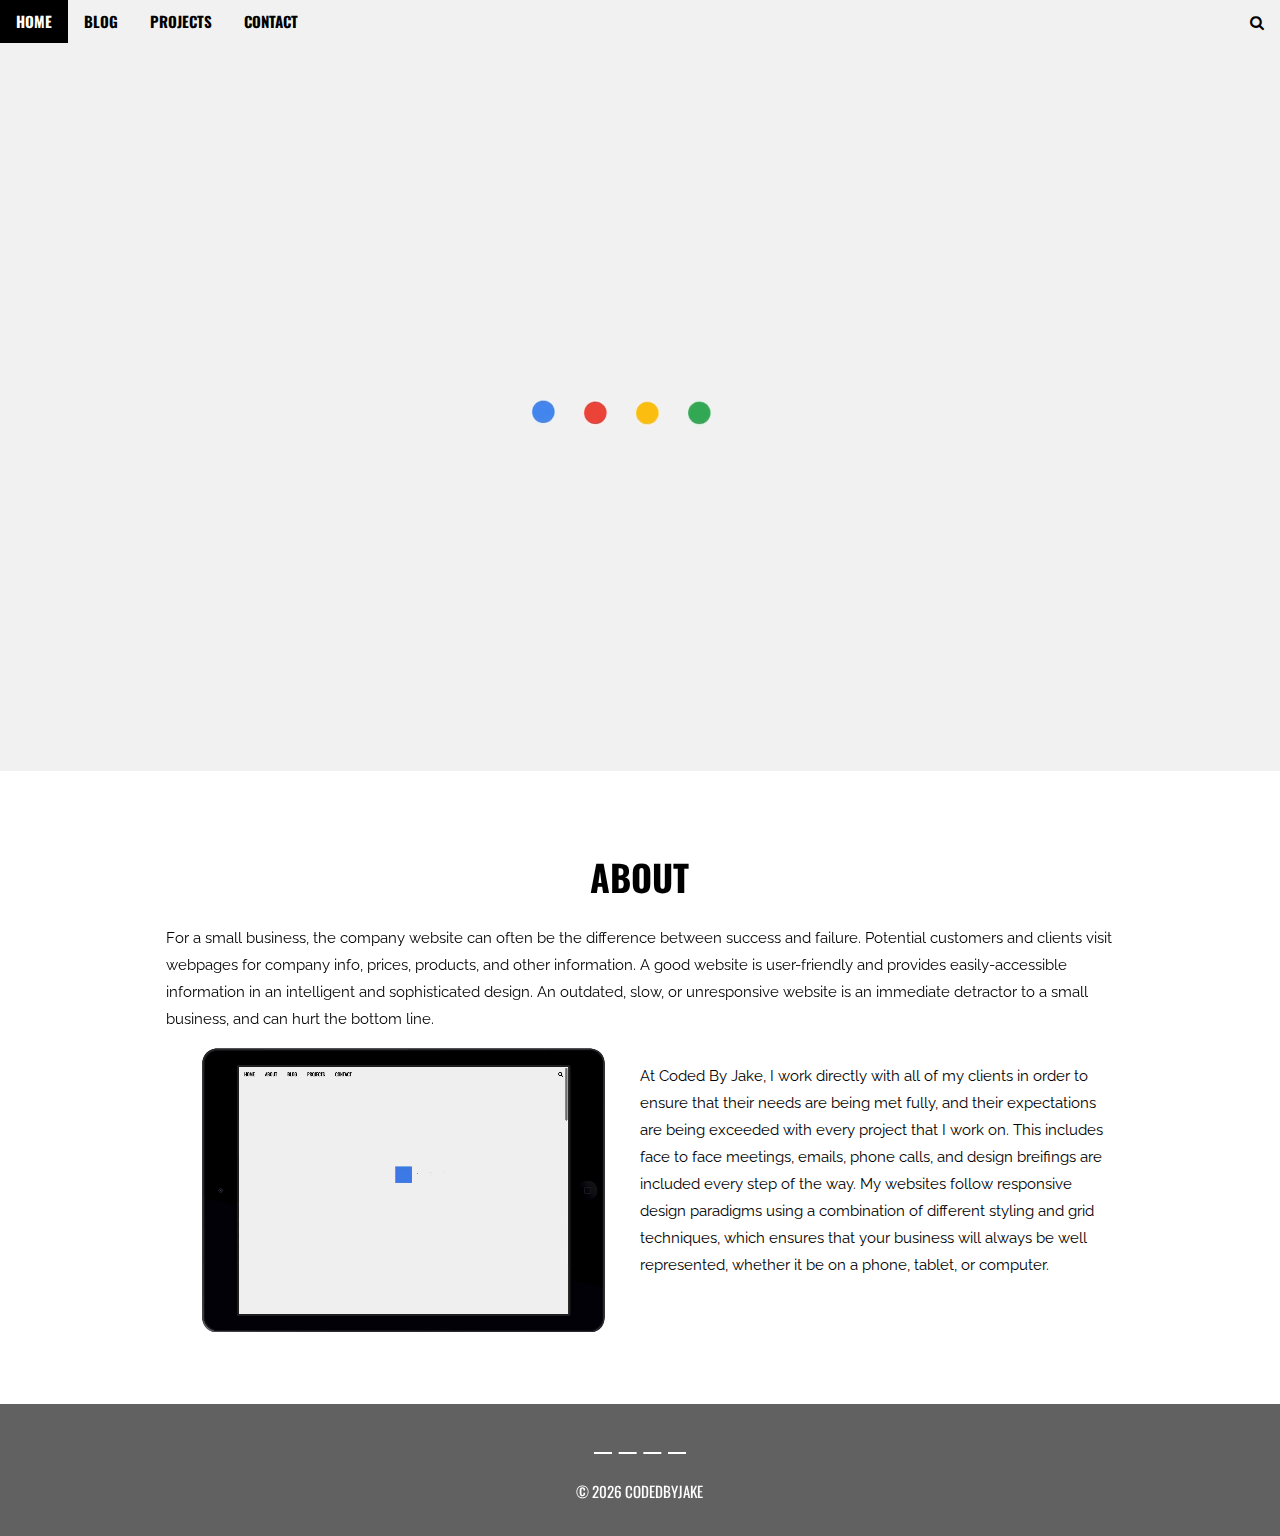
<file: index.html>
<!DOCTYPE html>
<html>
<head>
<title>Coded By Jake: Custom-Built Websites for your Small Business</title>
<meta name="description" content="Welcome to the CodedByJake page. Need a website? We can help with that. Check out our blog, latest projects, and get in touch with us.">
<link rel="icon" type="image/png" href="Photos/terminal.png" sizes="32x32" />
<link rel="canonical" href="https://codedbyjake.com" />
<meta name="viewport" content="width=device-width, initial-scale=1">
<link rel="stylesheet" href="https://www.w3schools.com/w3css/4/w3.css">
<link rel="stylesheet" href="https://cdnjs.cloudflare.com/ajax/libs/font-awesome/4.7.0/css/font-awesome.min.css">
<link rel="stylesheet" href="https://use.fontawesome.com/releases/v5.1.0/css/all.css" integrity="sha384-lKuwvrZot6UHsBSfcMvOkWwlCMgc0TaWr+30HWe3a4ltaBwTZhyTEggF5tJv8tbt" crossorigin="anonymous">
<link href="https://fonts.googleapis.com/css?family=Oswald|Raleway" rel="stylesheet">
<link rel="stylesheet" href="style.css">
<link rel="stylesheet" href="colors.css">
<script
  	src="https://code.jquery.com/jquery-3.3.1.min.js"
  	integrity="sha256-FgpCb/KJQlLNfOu91ta32o/NMZxltwRo8QtmkMRdAu8="
  	crossorigin="anonymous">
</script>

<style>
    








</style>

</head>
<body>

<div class="grid-container">
  	<div class="header w3-light-grey">
  		<div id="myNavbar" class="w3-bar">
    		<a class="w3-bar-item w3-button w3-hover-black w3-hide-medium w3-hide-large w3-right" href="javascript:void(0);" onclick="toggleFunction()" title="Toggle Navigation Menu">
      			<i class="fa fa-bars"></i>
    		</a>
    		<a href="index.html" class="w3-bar-item w3-button w3-hover-black">HOME</a>
    		<!--<a href="index.html#about" class="w3-bar-item w3-button w3-hide-small w3-hover-black"> ABOUT</a> -->
    		<a href="blog.html" class="w3-bar-item w3-button w3-hide-small w3-hover-black"> BLOG</a>
    		<a href="projects.html" class="w3-bar-item w3-button w3-hide-small w3-hover-black"> PROJECTS</a>
    		<a href="contact.html" class="w3-bar-item w3-button w3-hide-small w3-hover-black"> CONTACT</a>
    		<div class="search-button w3-right w3-bar-item w3-button w3-hover-black">
                <a href="#" class="search-toggle" data-selector="#header-2"><i class = "fa fa-search"></i></a>
            </div>
    		<!--<button class="w3-bar-item w3-button w3-hide-small w3-right w3-hover-black" onclick ="toggleSearchFunction()" id = "search_button">
      			<i class="fa fa-search"></i>
      		</button> -->
      		<form class = "w3-right w3-bar-item w3-hide-small" id = "search_bar" style = "display: none; padding-top: 0px; padding-bottom: 0px; padding-right: 0px;">
                <input type="text" name="search" placeholder="Search">
            </form>
            <form action="" class="search-box">
                <input type="text" class="text search-input w3-hide" placeholder="Type here to search..." />
            </form>
  		</div>

  	<!-- Navbar on small screens -->
  		<div id="navDemo" class="w3-bar-block w3-white w3-hide w3-hide-large w3-hide-medium">
    		<!--<a href="index.html#about" class="w3-bar-item w3-button" onclick="toggleFunction()"> ABOUT</a> -->
    		<a href="blog" class="w3-bar-item w3-button" onclick="toggleFunction()"> BLOG</a>
    		<a href="projects" class="w3-bar-item w3-button" onclick="toggleFunction()"> PROJECTS</a>
    		<a href="contact" class="w3-bar-item w3-button" onclick="toggleFunction()"> CONTACT</a>
    		<a href="#" class="w3-bar-item w3-button"> SEARCH</a>
  		</div>
  	</div>
    
    <!-- Main Content Area -->
  	<div class="main w3-white">
        <div class="w3-light-grey w3-center">
            <video class = "w3-hide-small" id="searchvideo" width="100%" autoplay playsinline muted>
                <source src="Photos/video2.mp4" type="video/mp4">
            </video>
    	    <video class = "w3-hide-large w3-hide-medium" id="searchvideo" width="100%" controls playsinline>
    		  <source src="Photos/video2.mp4" type="video/mp4">
    	    </video>
        </div>
        
		<div class="w3-content w3-container w3-padding-64 w3-center w3-white" id="about">
			<h1> ABOUT </h1>
			<p>	
				For a small business, the company website can often be the difference between success and failure.  Potential customers and clients
				visit webpages for company info, prices, products, and other information.  A good website is user-friendly and provides easily-accessible
				information in an intelligent and sophisticated design.  An outdated, slow, or unresponsive website is an immediate detractor to a small
				business, and can hurt the bottom line.
			</p>
			<a class="w3-half">
                <video class = "w3-hide-small w3-hide-medium" id="ipadvideo" width="85%" autoplay playsinline muted>
                    <source src="Photos/ipad.mp4" type="video/mp4">
                </video></a>
			<p class="w3-half">
				At Coded By Jake, I work directly with all of my clients in order to ensure that their needs are being met fully, and their expectations
				are being exceeded with every project that I work on.  This includes face to face meetings, emails, phone calls, and
				design breifings are included every step of the way.  My websites follow responsive design paradigms using a combination
				of different styling and grid techniques, which ensures that your business will always be well represented, whether it be on
				a phone, tablet, or computer.
			</p>
    	</div>
    	
    	<!--<div class="w3-row w3-center w3-dark-grey w3-padding-16">
  			<div class="w3-quarter w3-section">
    			<span class="w3-xlarge">1</span><br>
    			Unified Design
  			</div>
  			<div class="w3-quarter w3-section">
    			<span class="w3-xlarge">&infin;</span><br>
    			Content Updates
  			</div>
  			<div class="w3-quarter w3-section">
    			<span class="w3-xlarge">7</span><br>
    			Day Turnaround
  			</div>
  			<div class="w3-quarter w3-section">
    			<span class="w3-xlarge">24/7</span><br>
    			Support
  			</div>
		</div>
		
		<div class="w3-content w3-container w3-padding-64 w3-center" id="blog">
			<h3> FEATURED BLOG ARTICLES</h3>
			<div class="w3-padding-64 w3-center">
			<div class="w3-col m4">
			  <a href="https://jakebenedick.blogspot.com/2018/11/is-my-website-crap.html"target="_blank"><img src="Photos/crap_design.jpg" style="width:100%; height: 250px;" onclick="onClick(this)" class="w3-hover-opacity" alt="IS MY WEBSITE 'CRAP'?"></a>
			</div>

			<div class="w3-col m4">
			  <a href="https://jakebenedick.blogspot.com/2018/11/cloud-computing-and-iot.html"target="_blank"><img src="Photos/cloud_computing.png" style="width:100%; height: 250px;" onclick="onClick(this)" class="w3-hover-opacity" alt="CLOUD COMPUTING AND IOT"></a>
			</div>

			<div class="w3-col m4">
			  <a href="https://jakebenedick.blogspot.com/2018/11/human-computer-interaction-in-real-world.html"target="_blank"><img src="Photos/hci.png" style="width:100%; height: 250px;" onclick="onClick(this)" class="w3-hover-opacity" alt="HUMAN COMPUTER INTERACTION"></a>
			</div>
		  </div>
		</div>
        
        <div class="w3-content w3-container w3-padding-64 w3-center" id="projects">
			<h3> FEATURED PROJECTS</h3>
			<div class="w3-padding-64 w3-center">
			<div class="w3-col m4">
			  <a href="https://jakebenedick.blogspot.com/2018/11/is-my-website-crap.html"target="_blank"><img src="Photos/crap_design.jpg" style="width:100%; height: 250px;" onclick="onClick(this)" class="w3-hover-opacity" alt="IS MY WEBSITE 'CRAP'?"></a>
			</div>

			<div class="w3-col m4">
			  <a href="https://jakebenedick.blogspot.com/2018/11/cloud-computing-and-iot.html"target="_blank"><img src="Photos/cloud_computing.png" style="width:100%; height: 250px;" onclick="onClick(this)" class="w3-hover-opacity" alt="CLOUD COMPUTING AND IOT"></a>
			</div>

			<div class="w3-col m4">
			  <a href="https://jakebenedick.blogspot.com/2018/11/human-computer-interaction-in-real-world.html"target="_blank"><img src="Photos/hci.png" style="width:100%; height: 250px;" onclick="onClick(this)" class="w3-hover-opacity" alt="HUMAN COMPUTER INTERACTION"></a>
			</div>
		  </div>
		</div>
    	
    	<div class="w3-row w3-center w3-dark-grey w3-padding-16">
  			<div class="w3-quarter w3-section">
    			<span class="w3-xlarge"><i class="fab fa-html5"></i></span><br>
    			Framework
  			</div>
  			<div class="w3-quarter w3-section">
    			<span class="w3-xlarge"><i class="fab fa-css3"></i></span><br>
    			Design
  			</div>
  			<div class="w3-quarter w3-section">
    			<span class="w3-xlarge"><i class="fab fa-node-js"></i></span><br>
    			Services
  			</div>
  			<div class="w3-quarter w3-section">
    			<span class="w3-xlarge"><i class="fab fa-php"></i></span><br>
				Backend
	  		</div>
		</div>
		
		<div class="w3-content w3-container w3-padding-64 w3-center" id="contact">
			<h3> CONTACT ME</h3>
			<div class="w3-light-grey w3-padding" style="height: 525px;">
				<form action="/action_page.php" target="_blank" id="usrform">
					<div class="w3-section">
					  
					  	<input class="w3-input w3-border" type="text" name="Name" required placeholder="Name">
					</div>
					<div class="w3-section">
					  
					  	<input class="w3-input w3-border" type="text" name="Email" required placeholder="Email">
					</div>
					<div class="w3-section">
					  
						<textarea name="comment" form="usrform" required placeholder="Leave me a message..." style="width: 100%; height: 300px;" class="w3-input w3-border"></textarea>
					</div>
				<button type="submit" class="w3-button w3-block w3-black w3-margin-bottom w3-third w3-right">Send Message</button>
			  </form>
			</div>-->
    	</div>
    	
  	<div class="footer w3-dark-grey"> 
  		<div class="w3-row w3-center w3-dark-grey w3-padding-16">
  			<span class="w3-xlarge">
  				<a href="https://twitter.com/jakebenedick" target="_blank"><i class="fab fa-twitter"></i></a>
				<a href="https://www.instagram.com/jakeb______/" target="_blank"><i class="fab fa-instagram"></i></a>
				<a href="https://www.linkedin.com/in/jakebenedick/" target="_blank"><i class="fab fa-linkedin"></i></a>
                <a href="https://www.github.com/jakebenedick" target="_blank"><i class="fab fa-github"></i></a> 
  			</span><br>
  			<p style="font-family: 'Oswald'; font-size: 15px;">&copy; <span id="date"></span> CODEDBYJAKE</p>
  		</div>
  	</div>
</div>
</div>
</body>

<script>

// Used to toggle the search bar when pressing the search icon
function toggleSearchFunction() {
    var x = document.getElementById("search_bar");
    
    if (x.style.display === "none") {
        x.style.display = "block";
    } else {
        x.style.display = "none";
    }
}


	setTimeout(function(){
    		document.getElementById('searchvideo').play();
 	},1000);


	var d = new Date();
	document.getElementById("date").innerHTML = d.getFullYear();


// Used to toggle the menu on small screens when clicking on the menu button
function toggleFunction() {
    var x = document.getElementById("navDemo");
    if (x.className.indexOf("w3-show") == -1) {
        x.className += " w3-show";
    } else {
        x.className = x.className.replace(" w3-show", "");
    }
}



	$('a[href^="#"]').on('click', function(event) {
    var target = $(this.getAttribute('href'));
    if( target.length ) {
        event.preventDefault();
        $('html, body').stop().animate({
            scrollTop: target.offset().top
        }, 1000);
    }
});
</script>
</file>
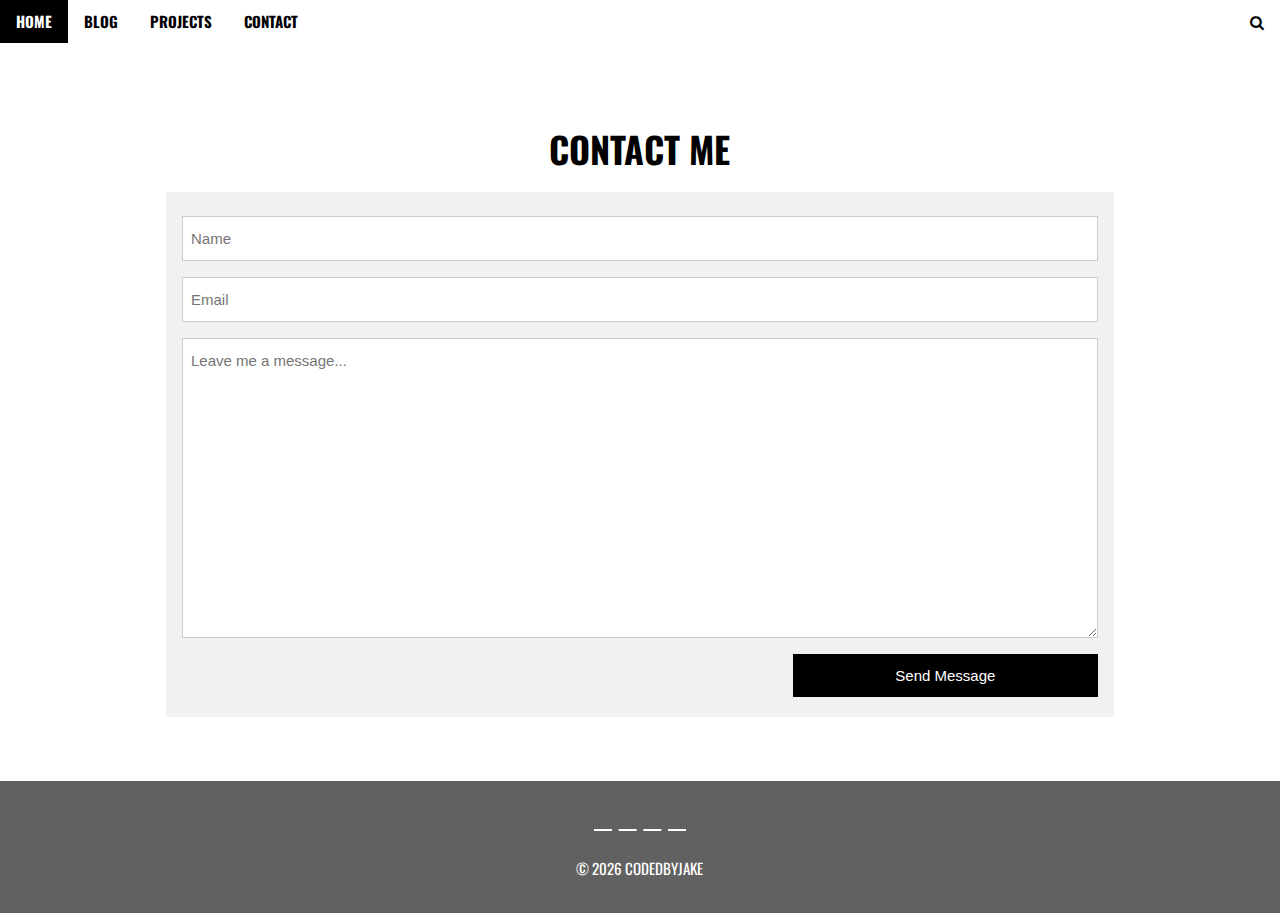
<file: contact.html>
<!DOCTYPE html>
<html>
<head>
<title>Coded By Jake: Contact</title>
<link rel="icon" type="image/png" href="Photos/terminal.png" sizes="32x32" />
<meta name="description" content="Welcome to the CodedByJake Contact Page.  Reach out to us for any and all of your website needs!">
<meta name="viewport" content="width=device-width, initial-scale=1">
<link rel="stylesheet" href="https://www.w3schools.com/w3css/4/w3.css">
<link rel="stylesheet" href="https://cdnjs.cloudflare.com/ajax/libs/font-awesome/4.7.0/css/font-awesome.min.css">
<link rel="stylesheet" href="https://use.fontawesome.com/releases/v5.1.0/css/all.css" integrity="sha384-lKuwvrZot6UHsBSfcMvOkWwlCMgc0TaWr+30HWe3a4ltaBwTZhyTEggF5tJv8tbt" crossorigin="anonymous">
<link href="https://fonts.googleapis.com/css?family=Oswald|Raleway" rel="stylesheet">
<link rel="stylesheet" href="style.css">
<link rel="stylesheet" href="colors.css">
<script
  	src="https://code.jquery.com/jquery-3.3.1.min.js"
  	integrity="sha256-FgpCb/KJQlLNfOu91ta32o/NMZxltwRo8QtmkMRdAu8="
  	crossorigin="anonymous">
</script>
</head>
<body>
    
<div class="grid-container">

    <div class="header w3-white">
  		<div id="myNavbar" class="w3-bar">
    		<a class="w3-bar-item w3-button w3-hover-black w3-hide-medium w3-hide-large w3-right" href="javascript:void(0);" onclick="toggleFunction()" title="Toggle Navigation Menu">
      			<i class="fa fa-bars"></i>
    		</a>
    		<a href="index.html" class="w3-bar-item w3-button w3-hover-black">HOME</a>
    		<!-- <a href="index.html#about" class="w3-bar-item w3-button w3-hide-small w3-hover-black"> ABOUT</a> -->
    		<a href="blog.html" class="w3-bar-item w3-button w3-hide-small w3-hover-black"> BLOG</a>
    		<a href="projects.html" class="w3-bar-item w3-button w3-hide-small w3-hover-black"> PROJECTS</a>
    		<a href="contact.html" class="w3-bar-item w3-button w3-hide-small w3-hover-black"> CONTACT</a>
    		<a href="#" class="w3-bar-item w3-button w3-hide-small w3-right w3-hover-black">
      			<i class="fa fa-search"></i>
    		</a>
  		</div>

  	<!-- Navbar on small screens -->
  		<div id="navDemo" class="w3-bar-block w3-white w3-hide w3-hide-large w3-hide-medium">
    		<!-- <a href="index.html#about" class="w3-bar-item w3-button" onclick="toggleFunction()"> ABOUT</a> -->
    		<a href="blog" class="w3-bar-item w3-button" onclick="toggleFunction()"> BLOG</a>
    		<a href="projects" class="w3-bar-item w3-button" onclick="toggleFunction()"> PROJECTS</a>
    		<a href="contact" class="w3-bar-item w3-button" onclick="toggleFunction()"> CONTACT</a>
    		<a href="#" class="w3-bar-item w3-button"> SEARCH</a>
  		</div>
  	</div>
    
    <!-- Main Content Panel -->
    <div class="main w3-white">
        <div class="w3-content w3-container w3-padding-64 w3-center" id="contact">
			<h1> CONTACT ME</h1>
			<div class="w3-light-grey w3-padding" style="height: 525px;">
				<form action="/action_page.php" target="_blank" id="usrform">
					<div class="w3-section">
					  
					  	<input class="w3-input w3-border" type="text" name="Name" required placeholder="Name">
					</div>
					<div class="w3-section">
					  
					  	<input class="w3-input w3-border" type="text" name="Email" required placeholder="Email">
					</div>
					<div class="w3-section">
					  
						<textarea name="comment" form="usrform" required placeholder="Leave me a message..." style="width: 100%; height: 300px;" class="w3-input w3-border"></textarea>
					</div>
				<button type="submit" class="w3-button w3-block w3-black w3-margin-bottom w3-third w3-right">Send Message</button>
			  </form>
			</div>
    	</div>
    </div>
    
    <div class="footer w3-dark-grey"> 
  		<div class="w3-row w3-center w3-dark-grey w3-padding-16">
  			<span class="w3-xlarge">
  				<a href="https://twitter.com/jakebenedick" target="_blank"><i class="fab fa-twitter"></i></a>
				<a href="https://www.instagram.com/jakeb______/" target="_blank"><i class="fab fa-instagram"></i></a>
				<a href="https://www.linkedin.com/in/jakebenedick/" target="_blank"><i class="fab fa-linkedin"></i></a>			
                <a href="https://www.github.com/jakebenedick" target="_blank"><i class="fab fa-github"></i></a>
  			</span><br>
  			<p style="font-family: 'Oswald'; font-size: 15px;">&copy; <span id="date"></span> CODEDBYJAKE</p>
  		</div>
  	</div>
    
</div>
</body>
    
<script>
    var d = new Date();
	document.getElementById("date").innerHTML = d.getFullYear();
</script>
</file>
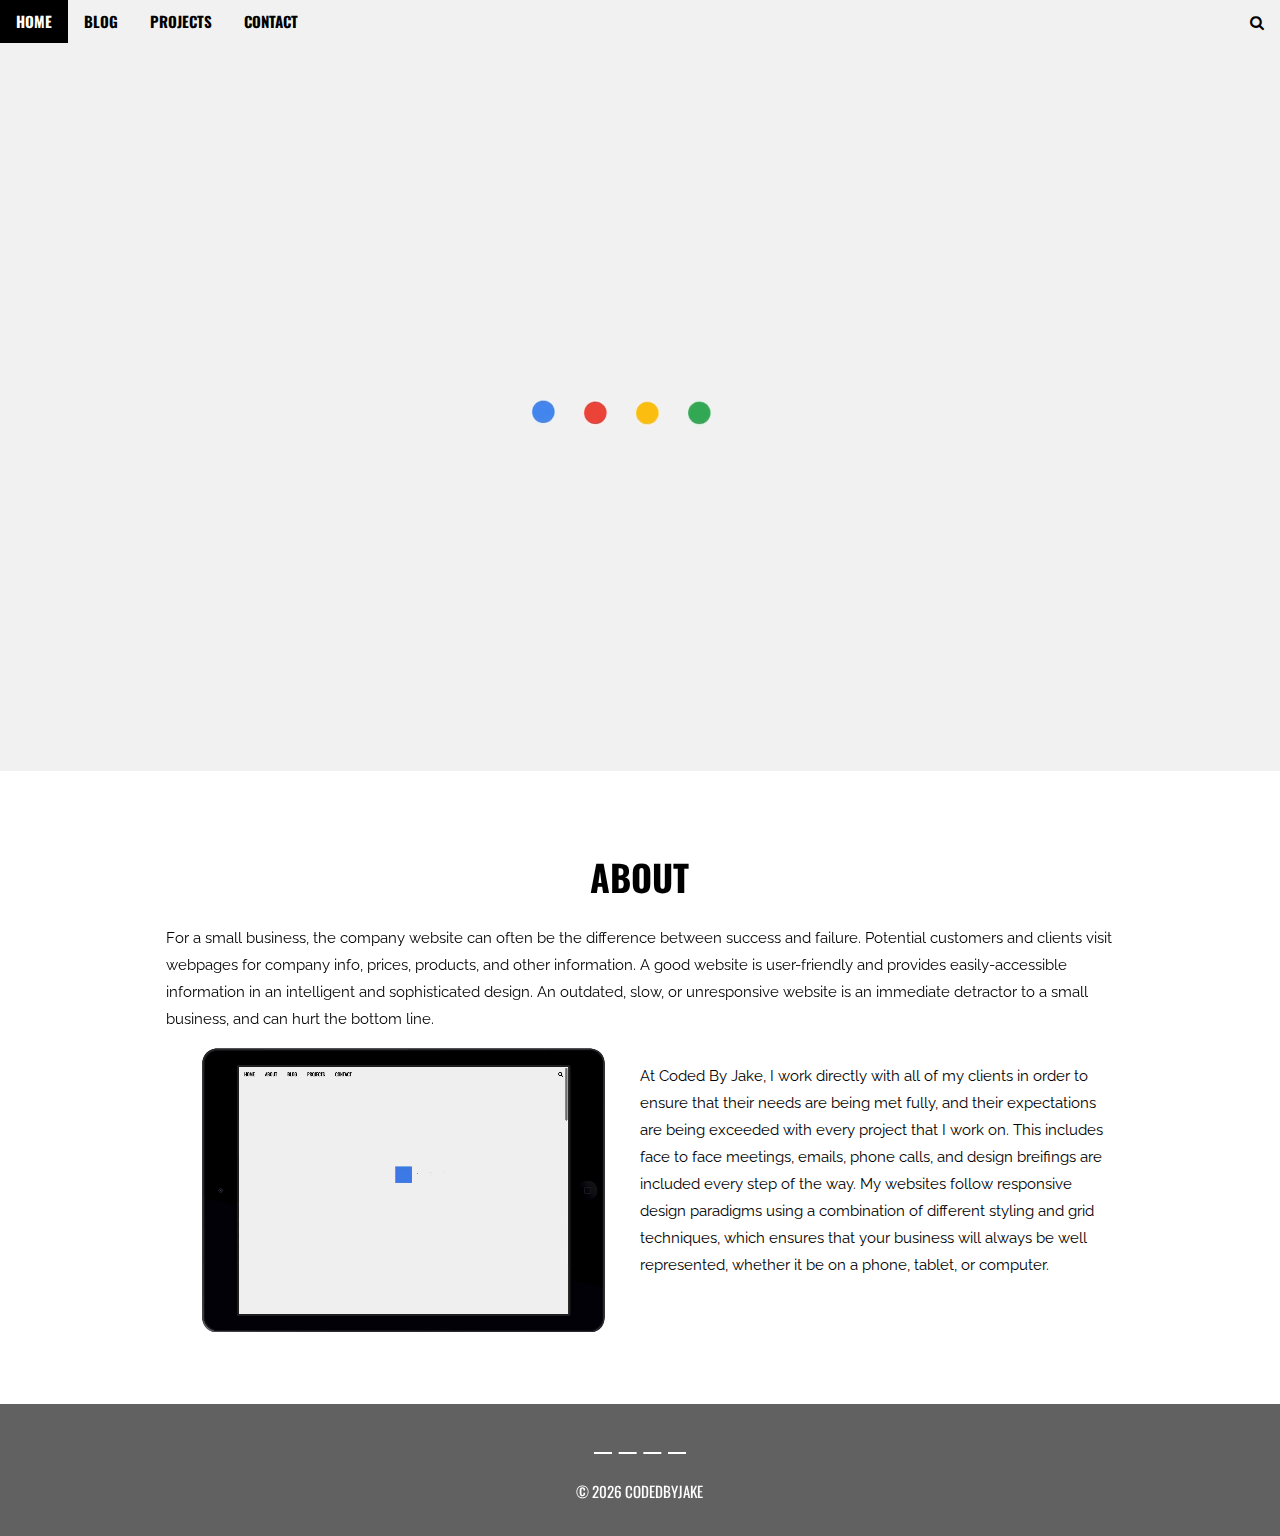
<file: index (3).html>
<!DOCTYPE html>
<html>
<head>
<title>Coded By Jake: Custom-Built Websites for your Small Business</title>
<meta name="description" content="Welcome to the CodedByJake page. Need a website? We can help with that. Check out our blog, latest projects, and get in touch with us.">
<link rel="icon" type="image/png" href="Photos/terminal.png" sizes="32x32" />
<link rel="canonical" href="https://codedbyjake.com" />
<meta name="viewport" content="width=device-width, initial-scale=1">
<link rel="stylesheet" href="https://www.w3schools.com/w3css/4/w3.css">
<link rel="stylesheet" href="https://cdnjs.cloudflare.com/ajax/libs/font-awesome/4.7.0/css/font-awesome.min.css">
<link rel="stylesheet" href="https://use.fontawesome.com/releases/v5.1.0/css/all.css" integrity="sha384-lKuwvrZot6UHsBSfcMvOkWwlCMgc0TaWr+30HWe3a4ltaBwTZhyTEggF5tJv8tbt" crossorigin="anonymous">
<link href="https://fonts.googleapis.com/css?family=Oswald|Raleway" rel="stylesheet">
<link rel="stylesheet" href="style.css">
<link rel="stylesheet" href="colors.css">
<script
  	src="https://code.jquery.com/jquery-3.3.1.min.js"
  	integrity="sha256-FgpCb/KJQlLNfOu91ta32o/NMZxltwRo8QtmkMRdAu8="
  	crossorigin="anonymous">
</script>

<style>
    








</style>

</head>
<body>

<div class="grid-container">
  	<div class="header w3-light-grey">
  		<div id="myNavbar" class="w3-bar">
    		<a class="w3-bar-item w3-button w3-hover-black w3-hide-medium w3-hide-large w3-right" href="javascript:void(0);" onclick="toggleFunction()" title="Toggle Navigation Menu">
      			<i class="fa fa-bars"></i>
    		</a>
    		<a href="index.html" class="w3-bar-item w3-button w3-hover-black">HOME</a>
    		<!--<a href="index.html#about" class="w3-bar-item w3-button w3-hide-small w3-hover-black"> ABOUT</a> -->
    		<a href="blog.html" class="w3-bar-item w3-button w3-hide-small w3-hover-black"> BLOG</a>
    		<a href="projects.html" class="w3-bar-item w3-button w3-hide-small w3-hover-black"> PROJECTS</a>
    		<a href="contact.html" class="w3-bar-item w3-button w3-hide-small w3-hover-black"> CONTACT</a>
    		<div class="search-button w3-right w3-bar-item w3-button w3-hover-black">
                <a href="#" class="search-toggle" data-selector="#header-2"><i class = "fa fa-search"></i></a>
            </div>
    		<!--<button class="w3-bar-item w3-button w3-hide-small w3-right w3-hover-black" onclick ="toggleSearchFunction()" id = "search_button">
      			<i class="fa fa-search"></i>
      		</button> -->
      		<form class = "w3-right w3-bar-item w3-hide-small" id = "search_bar" style = "display: none; padding-top: 0px; padding-bottom: 0px; padding-right: 0px;">
                <input type="text" name="search" placeholder="Search">
            </form>
            <form action="" class="search-box">
                <input type="text" class="text search-input w3-hide" placeholder="Type here to search..." />
            </form>
  		</div>

  	<!-- Navbar on small screens -->
  		<div id="navDemo" class="w3-bar-block w3-white w3-hide w3-hide-large w3-hide-medium">
    		<!--<a href="index.html#about" class="w3-bar-item w3-button" onclick="toggleFunction()"> ABOUT</a> -->
    		<a href="blog" class="w3-bar-item w3-button" onclick="toggleFunction()"> BLOG</a>
    		<a href="projects" class="w3-bar-item w3-button" onclick="toggleFunction()"> PROJECTS</a>
    		<a href="contact" class="w3-bar-item w3-button" onclick="toggleFunction()"> CONTACT</a>
    		<a href="#" class="w3-bar-item w3-button"> SEARCH</a>
  		</div>
  	</div>
    
    <!-- Main Content Area -->
  	<div class="main w3-white">
        <div class="w3-light-grey w3-center">
            <video class = "w3-hide-small" id="searchvideo" width="100%" autoplay playsinline muted>
                <source src="Photos/video2.mp4" type="video/mp4">
            </video>
    	    <video class = "w3-hide-large w3-hide-medium" id="searchvideo" width="100%" controls playsinline>
    		  <source src="Photos/video2.mp4" type="video/mp4">
    	    </video>
        </div>
        
		<div class="w3-content w3-container w3-padding-64 w3-center w3-white" id="about">
			<h1> ABOUT </h1>
			<p>	
				For a small business, the company website can often be the difference between success and failure.  Potential customers and clients
				visit webpages for company info, prices, products, and other information.  A good website is user-friendly and provides easily-accessible
				information in an intelligent and sophisticated design.  An outdated, slow, or unresponsive website is an immediate detractor to a small
				business, and can hurt the bottom line.
			</p>
			<a class="w3-half">
                <video class = "w3-hide-small w3-hide-medium" id="ipadvideo" width="85%" autoplay playsinline muted>
                    <source src="Photos/ipad.mp4" type="video/mp4">
                </video></a>
			<p class="w3-half">
				At Coded By Jake, I work directly with all of my clients in order to ensure that their needs are being met fully, and their expectations
				are being exceeded with every project that I work on.  This includes face to face meetings, emails, phone calls, and
				design breifings are included every step of the way.  My websites follow responsive design paradigms using a combination
				of different styling and grid techniques, which ensures that your business will always be well represented, whether it be on
				a phone, tablet, or computer.
			</p>
    	</div>
    	
    	<!--<div class="w3-row w3-center w3-dark-grey w3-padding-16">
  			<div class="w3-quarter w3-section">
    			<span class="w3-xlarge">1</span><br>
    			Unified Design
  			</div>
  			<div class="w3-quarter w3-section">
    			<span class="w3-xlarge">&infin;</span><br>
    			Content Updates
  			</div>
  			<div class="w3-quarter w3-section">
    			<span class="w3-xlarge">7</span><br>
    			Day Turnaround
  			</div>
  			<div class="w3-quarter w3-section">
    			<span class="w3-xlarge">24/7</span><br>
    			Support
  			</div>
		</div>
		
		<div class="w3-content w3-container w3-padding-64 w3-center" id="blog">
			<h3> FEATURED BLOG ARTICLES</h3>
			<div class="w3-padding-64 w3-center">
			<div class="w3-col m4">
			  <a href="https://jakebenedick.blogspot.com/2018/11/is-my-website-crap.html"target="_blank"><img src="Photos/crap_design.jpg" style="width:100%; height: 250px;" onclick="onClick(this)" class="w3-hover-opacity" alt="IS MY WEBSITE 'CRAP'?"></a>
			</div>

			<div class="w3-col m4">
			  <a href="https://jakebenedick.blogspot.com/2018/11/cloud-computing-and-iot.html"target="_blank"><img src="Photos/cloud_computing.png" style="width:100%; height: 250px;" onclick="onClick(this)" class="w3-hover-opacity" alt="CLOUD COMPUTING AND IOT"></a>
			</div>

			<div class="w3-col m4">
			  <a href="https://jakebenedick.blogspot.com/2018/11/human-computer-interaction-in-real-world.html"target="_blank"><img src="Photos/hci.png" style="width:100%; height: 250px;" onclick="onClick(this)" class="w3-hover-opacity" alt="HUMAN COMPUTER INTERACTION"></a>
			</div>
		  </div>
		</div>
        
        <div class="w3-content w3-container w3-padding-64 w3-center" id="projects">
			<h3> FEATURED PROJECTS</h3>
			<div class="w3-padding-64 w3-center">
			<div class="w3-col m4">
			  <a href="https://jakebenedick.blogspot.com/2018/11/is-my-website-crap.html"target="_blank"><img src="Photos/crap_design.jpg" style="width:100%; height: 250px;" onclick="onClick(this)" class="w3-hover-opacity" alt="IS MY WEBSITE 'CRAP'?"></a>
			</div>

			<div class="w3-col m4">
			  <a href="https://jakebenedick.blogspot.com/2018/11/cloud-computing-and-iot.html"target="_blank"><img src="Photos/cloud_computing.png" style="width:100%; height: 250px;" onclick="onClick(this)" class="w3-hover-opacity" alt="CLOUD COMPUTING AND IOT"></a>
			</div>

			<div class="w3-col m4">
			  <a href="https://jakebenedick.blogspot.com/2018/11/human-computer-interaction-in-real-world.html"target="_blank"><img src="Photos/hci.png" style="width:100%; height: 250px;" onclick="onClick(this)" class="w3-hover-opacity" alt="HUMAN COMPUTER INTERACTION"></a>
			</div>
		  </div>
		</div>
    	
    	<div class="w3-row w3-center w3-dark-grey w3-padding-16">
  			<div class="w3-quarter w3-section">
    			<span class="w3-xlarge"><i class="fab fa-html5"></i></span><br>
    			Framework
  			</div>
  			<div class="w3-quarter w3-section">
    			<span class="w3-xlarge"><i class="fab fa-css3"></i></span><br>
    			Design
  			</div>
  			<div class="w3-quarter w3-section">
    			<span class="w3-xlarge"><i class="fab fa-node-js"></i></span><br>
    			Services
  			</div>
  			<div class="w3-quarter w3-section">
    			<span class="w3-xlarge"><i class="fab fa-php"></i></span><br>
				Backend
	  		</div>
		</div>
		
		<div class="w3-content w3-container w3-padding-64 w3-center" id="contact">
			<h3> CONTACT ME</h3>
			<div class="w3-light-grey w3-padding" style="height: 525px;">
				<form action="/action_page.php" target="_blank" id="usrform">
					<div class="w3-section">
					  
					  	<input class="w3-input w3-border" type="text" name="Name" required placeholder="Name">
					</div>
					<div class="w3-section">
					  
					  	<input class="w3-input w3-border" type="text" name="Email" required placeholder="Email">
					</div>
					<div class="w3-section">
					  
						<textarea name="comment" form="usrform" required placeholder="Leave me a message..." style="width: 100%; height: 300px;" class="w3-input w3-border"></textarea>
					</div>
				<button type="submit" class="w3-button w3-block w3-black w3-margin-bottom w3-third w3-right">Send Message</button>
			  </form>
			</div>-->
    	</div>
    	
  	<div class="footer w3-dark-grey"> 
  		<div class="w3-row w3-center w3-dark-grey w3-padding-16">
  			<span class="w3-xlarge">
  				<a href="https://twitter.com/jakebenedick" target="_blank"><i class="fab fa-twitter"></i></a>
				<a href="https://www.instagram.com/jakeb______/" target="_blank"><i class="fab fa-instagram"></i></a>
				<a href="https://www.linkedin.com/in/jakebenedick/" target="_blank"><i class="fab fa-linkedin"></i></a>
                <a href="https://www.github.com/jakebenedick" target="_blank"><i class="fab fa-github"></i></a> 
  			</span><br>
  			<p style="font-family: 'Oswald'; font-size: 15px;">&copy; <span id="date"></span> CODEDBYJAKE</p>
  		</div>
  	</div>
</div>
</div>
</body>

<script>

// Used to toggle the search bar when pressing the search icon
function toggleSearchFunction() {
    var x = document.getElementById("search_bar");
    
    if (x.style.display === "none") {
        x.style.display = "block";
    } else {
        x.style.display = "none";
    }
}


	setTimeout(function(){
    		document.getElementById('searchvideo').play();
 	},1000);


	var d = new Date();
	document.getElementById("date").innerHTML = d.getFullYear();


// Used to toggle the menu on small screens when clicking on the menu button
function toggleFunction() {
    var x = document.getElementById("navDemo");
    if (x.className.indexOf("w3-show") == -1) {
        x.className += " w3-show";
    } else {
        x.className = x.className.replace(" w3-show", "");
    }
}



	$('a[href^="#"]').on('click', function(event) {
    var target = $(this.getAttribute('href'));
    if( target.length ) {
        event.preventDefault();
        $('html, body').stop().animate({
            scrollTop: target.offset().top
        }, 1000);
    }
});
</script>
</file>
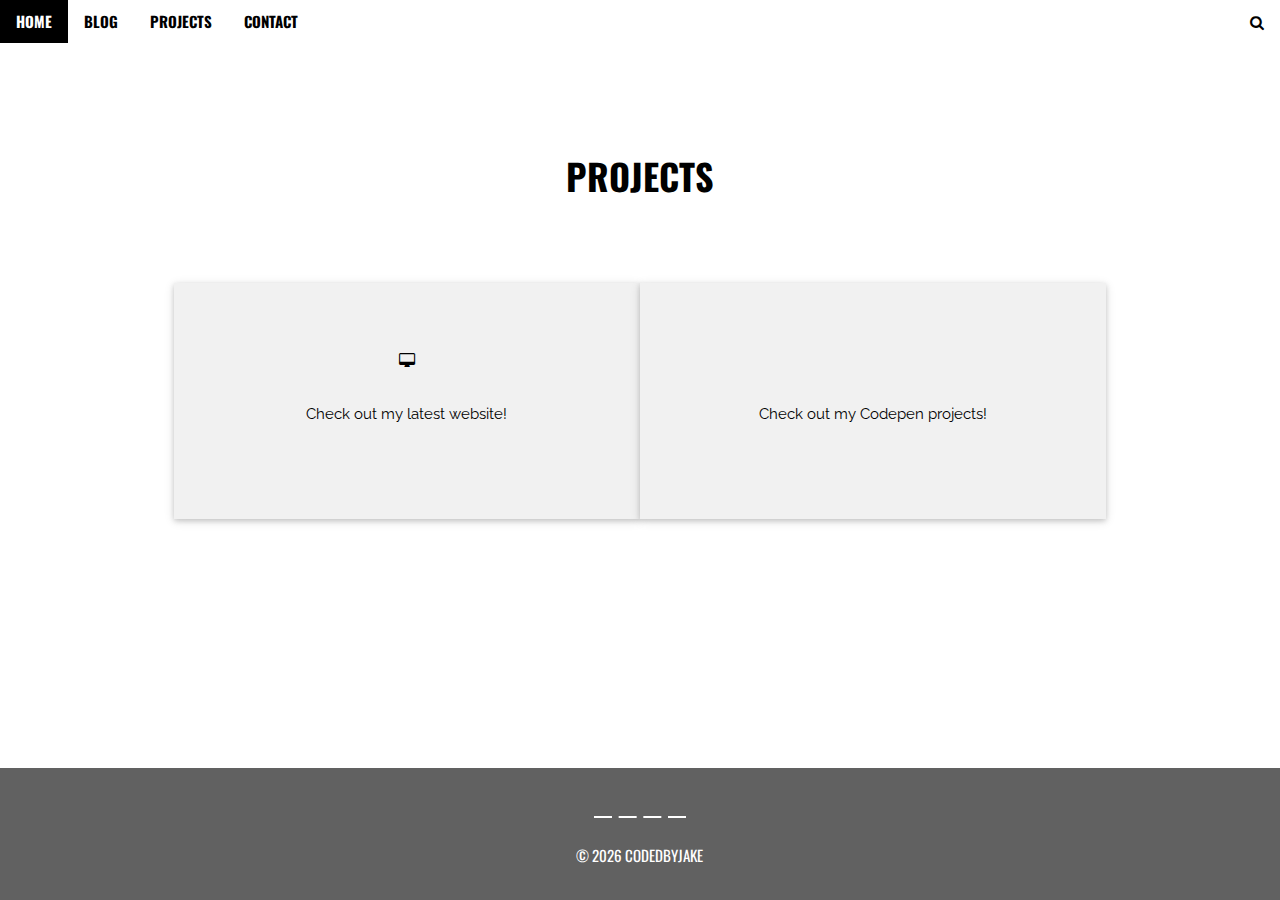
<file: projects.html>
<!DOCTYPE html>
<html>
<head>
<title>Coded By Jake: Projects</title>
<link rel="icon" type="image/png" href="Photos/terminal.png" sizes="32x32" />
<meta name="description" content="Welcome to the CodedByJake projects page. Check out what we have been working on!">
<meta name="viewport" content="width=device-width, initial-scale=1">
<link rel="stylesheet" href="https://www.w3schools.com/w3css/4/w3.css">
<link rel="stylesheet" href="https://cdnjs.cloudflare.com/ajax/libs/font-awesome/4.7.0/css/font-awesome.min.css">
<link rel="stylesheet" href="https://use.fontawesome.com/releases/v5.7.2/css/all.css" integrity="sha384-fnmOCqbTlWIlj8LyTjo7mOUStjsKC4pOpQbqyi7RrhN7udi9RwhKkMHpvLbHG9Sr" crossorigin="anonymous">
<link href="https://fonts.googleapis.com/css?family=Oswald|Raleway" rel="stylesheet">
<link rel="stylesheet" href="style.css">
<link rel="stylesheet" href="colors.css">
<script
  	src="https://code.jquery.com/jquery-3.3.1.min.js"
  	integrity="sha256-FgpCb/KJQlLNfOu91ta32o/NMZxltwRo8QtmkMRdAu8="
  	crossorigin="anonymous">
</script>
</head>
<body>
    
<div class="grid-container">

    <div class="header w3-white">
  		<div id="myNavbar" class="w3-bar">
    		<a class="w3-bar-item w3-button w3-hover-black w3-hide-medium w3-hide-large w3-right" href="javascript:void(0);" onclick="toggleFunction()" title="Toggle Navigation Menu">
      			<i class="fa fa-bars"></i>
    		</a>
    		<a href="index.html" class="w3-bar-item w3-button w3-hover-black">HOME</a>
    		<!-- <a href="index.html#about" class="w3-bar-item w3-button w3-hide-small w3-hover-black"> ABOUT</a> -->
    		<a href="blog.html" class="w3-bar-item w3-button w3-hide-small w3-hover-black"> BLOG</a>
    		<a href="projects.html" class="w3-bar-item w3-button w3-hide-small w3-hover-black"> PROJECTS</a>
    		<a href="contact.html" class="w3-bar-item w3-button w3-hide-small w3-hover-black"> CONTACT</a>
    		<a href="#" class="w3-bar-item w3-button w3-hide-small w3-right w3-hover-black">
      			<i class="fa fa-search"></i>
    		</a>
  		</div>

  	<!-- Navbar on small screens -->
  		<div id="navDemo" class="w3-bar-block w3-white w3-hide w3-hide-large w3-hide-medium">
    		<!--<a href="index.html#about" class="w3-bar-item w3-button" onclick="toggleFunction()"> ABOUT</a> -->
    		<a href="blog" class="w3-bar-item w3-button" onclick="toggleFunction()"> BLOG</a>
    		<a href="projects" class="w3-bar-item w3-button" onclick="toggleFunction()"> PROJECTS</a>
    		<a href="contact" class="w3-bar-item w3-button" onclick="toggleFunction()"> CONTACT</a>
    		<a href="#" class="w3-bar-item w3-button"> SEARCH</a>
  		</div>
  	</div>
    
    <!-- Main Content Panel -->
    <div class="main w3-white">
       <div class="w3-content w3-container w3-padding-64 w3-center" id="contact">
			<h1> PROJECTS </h1>
            <div class="w3-row-padding w3-padding-64">
                <a href="http://www.premierpaddlesports.com" target="_blank">
                    <div class="w3-card w3-col s6 w3-padding-64 w3-light-grey">
                        <i class="fa fa-desktop fa-10x"></i><br>
                        <p class = "w3-center w3-padding-large">Check out my latest website!</p>
                    
                    </div>
                </a>
                <a href="https://www.codepen.io/jakebenedickpa" target="_blank">
                    <div class="w3-card w3-col s6 w3-padding-64 w3-light-grey">
                        <i class="fas fa-pen fa-10x"></i><br>
                        <p class = "w3-center w3-padding-large w3-bold">Check out my Codepen projects!</p>
                    </div>
                </a>
            </div>
    	</div>
    </div>
    
    <div class="footer w3-dark-grey"> 
  		<div class="w3-row w3-center w3-dark-grey w3-padding-16">
  			<span class="w3-xlarge">
  				<a href="https://twitter.com/jakebenedick" target="_blank"><i class="fab fa-twitter"></i></a>
				<a href="https://www.instagram.com/jakeb______/" target="_blank"><i class="fab fa-instagram"></i></a>
				<a href="https://www.linkedin.com/in/jakebenedick/" target="_blank"><i class="fab fa-linkedin"></i></a>
				<a href="https://www.github.com/jakebenedick" target="_blank"><i class="fab fa-github"></i></a> 
  			</span><br>
  			<p style="font-family: 'Oswald'; font-size: 15px;">&copy; <span id="date"></span> CODEDBYJAKE</p>
  		</div>
  	</div>
    
</div>
</body>
    
<script>
    var d = new Date();
	document.getElementById("date").innerHTML = d.getFullYear();
</script>
</file>
<file: style.css>
body,h1,h2,h3,h4,h5,h6 {font-family: "Oswald: 300", sans-serif;}
body, html {
    height: 100%;
    color: white;
    line-height: 1.8;
}

.header { 
	grid-area: header;
	font-family: 'Oswald';
	font-weight: bold;
}
.menu { 
	grid-area: menu; 
}
.main { 
	grid-area: main; 
	padding:0px 0;
	margin 0;
}
.right { 
	grid-area: right; 
}
.footer { 
	grid-area: footer; 
}

.grid-container {
  		display: grid;
  		grid-template-columns: 1fr 10fr 1fr;
  		grid-template-rows: 1fr 10fr 1fr;
  		grid-template-areas:
  			'header header header'
    		'main main main'
    		'footer footer footer';
  		grid-gap: 0px;
  		background-color: white;
  		padding: 0px;
  		margin: 0px;
  		height: 100%;
  		color: white;
}
  	
.grid-container > div {
  background-color: white;
  text-align: center;
  padding: 0px 0;
  font-size: 15px;
}

#top {
	font-size: 25px;
	font-family: Oswald;
	font-weight: bold;
}

#about h1{
	font-family: 'Oswald';
	font-weight: bold;
}

#about p{
	font-family: 'Raleway';
	text-align: left;
}

#projects h1{
	font-family: 'Oswald';
	font-weight: bold;
}

#projects p{
	font-family: 'Raleway';
	text-align: left;
}

#contact h1{
	font-family: 'Oswald';
	font-weight: bold;
}

#contact p{
	font-family: 'Raleway';
	text-align: left;
}

#footer h6{
	font-family: 'Oswald';
	font-weight: bold;
}

row > .column {
  padding: 0 8px;
}

.row:after {
  content: "";
  display: table;
  clear: both;
}

/* Create four equal columns that floats next to eachother */
.column {
  float: left;
  width: 33%;
}

/* The Modal (background) */
.modal {
  display: none;
  position: fixed;
  z-index: 1;
  padding-top: 50px;
  left: 0;
  top: 0;
  width: 100%;
  height: 100%;
  overflow: auto;
  background-color: black;
}

/* Modal Content */
.modal-content {
  position: relative;
  background-color: #fefefe;
  margin: auto;
  padding: 0;
  width: 90%;
  max-width: 1200px;
}

/* The Close Button */
.close {
  color: white;
  position: absolute;
  top: 10px;
  right: 25px;
  font-size: 35px;
  font-weight: bold;
}

.close:hover,
.close:focus {
  color: #999;
  text-decoration: none;
  cursor: pointer;
}

/* Hide the slides by default */
.mySlides {
  display: none;
}

/* Next & previous buttons */
.prev,
.next {
  cursor: pointer;
  position: absolute;
  top: 50%;
  width: auto;
  padding: 16px;
  margin-top: -50px;
  color: white;
  font-weight: bold;
  font-size: 20px;
  transition: 0.6s ease;
  border-radius: 0 3px 3px 0;
  user-select: none;
  -webkit-user-select: none;
  background-color: lightgray;
}

/* Position the "next button" to the right */
.next {
  right: 0;
  border-radius: 3px 0 0 3px;
}

/* Position the "prev button" to the right */
.prev {
  left: 0;
  border-radius: 3px 0 0 3px;
}

/* On hover, add a black background color with a little bit see-through */
.prev:hover,
.next:hover {
  background-color: rgba(0, 0, 0, 0.8);
}

/* Number text (1/3 etc) */
.numbertext {
  color: black;
  font-size: 12px;
  padding: 8px 12px;
  position: absolute;
  top: 0;
}

/* Caption text */
.caption-container {
  text-align: center;
  background-color: black;
  padding: 2px 16px;
  color: white;
}

img.demo {
  opacity: 0.6;
}

.active,
.demo:hover {
  opacity: 1;
}

img.hover-shadow {
  transition: 0.3s;
}

.hover-shadow:hover {
  box-shadow: 0 4px 8px 0 rgba(0, 0, 0, 0.2), 0 6px 20px 0 rgba(0, 0, 0, 0.19);
}

body {
  background: #f5f5f5;
  font-family: 'Libre Franklin', sans-serif;
}
.Grid {
  width: 50rem;
  margin: 5rem auto;
}
.Grid-row {
  display: flex;
  justify-content: space-between;
  margin-bottom: 2.5rem;
}
.Card {
  position: relative;
  flex: 0 1 15rem;
  background-color: #fff;
  padding-bottom: 5rem;
  transition: background-color 0.2s cubic-bezier(0.5, 0.3, 0.8, 0.06);
  color: #000;
}
.Card-thumb {
  position: relative;
  width: 15rem;
  height: 10rem;
  -webkit-perspective-origin: 50% 0%;
          perspective-origin: 50% 0%;
  -webkit-perspective: 600px;
          perspective: 600px;
  z-index: 1;
}
.Card-image,
.Card-shadow {
  position: absolute;
  display: block;
  width: 15rem;
  height: 10rem;
  transition: all 0.2s cubic-bezier(0.42, 0, 0.58, 1);
}
.Card-shadow {
  opacity: 0.8;
}
.Card-shadow:nth-child(1) {
  opacity: 0.6;
  background-color: #673ab7;
  transition: all 0.2s cubic-bezier(0.42, 0, 0.58, 1) 0.07s;
}
.Card-shadow:nth-child(2) {
  opacity: 0.7;
  background-color: #3f51b5;
  transition: all 0.2s cubic-bezier(0.42, 0, 0.58, 1) 0.05s;
}
.Card-shadow:nth-child(3) {
  background-color: #2196f3;
  transition: all 0.2s cubic-bezier(0.42, 0, 0.58, 1) 0.03s;
}
.Card-image {
  position: relative;
  background-size: auto 100%;
  background-position: center;
  background-repeat: no-repeat;
  background-color: #607d8b;
}
.Card-image::before {
  position: absolute;
  top: 0;
  right: 0;
  bottom: 0;
  left: 0;
  background-color: #3f51b5;
  content: '';
  opacity: 0;
  transition: opacity 0.1s;
}
.Card-title,
.Card-explore {
  position: absolute;
  bottom: 0;
  display: flex;
  align-items: center;
  width: 100%;
  height: 5rem;
  text-align: center;
  transition: all 0.2s cubic-bezier(0.5, 0.3, 0.8, 0.06);
}
.Card-title span,
.Card-explore span {
  padding: 0.5rem;
  flex: 1 1 auto;
  text-align: center;
}
.Card-explore {
  opacity: 0;
  -webkit-transform: translate(0, -1rem);
          transform: translate(0, -1rem);
  font-size: 0.75rem;
  text-transform: uppercase;
  letter-spacing: 1px;
  color: #673ab7;
}
.Card-button {
  position: absolute;
  left: 50%;
  top: 5rem;
  padding: 0.5rem 1rem;
  background-color: #fff;
  border-radius: 2rem;
  border: 2px solid #3f51b5;
  color: #fff;
  font-size: 0.75rem;
  font-weight: 600;
  -webkit-transform: translate(-50%, 2rem);
          transform: translate(-50%, 2rem);
  cursor: pointer;
  transition: all 0.2s;
  opacity: 0;
  outline: none;
  z-index: 4;
}
.Card:hover,
.Card--active {
  background-color: #f5f5f5;
  cursor: pointer;
}
.Card:hover .Card-thumb,
.Card--active .Card-thumb {
  z-index: 3;
}
.Card:hover .Card-title,
.Card--active .Card-title {
  opacity: 0;
}
.Card:hover .Card-explore,
.Card--active .Card-explore {
  opacity: 1;
  -webkit-transform: translate(0, 1rem);
          transform: translate(0, 1rem);
  transition: all 0.2s cubic-bezier(0.42, 0, 0.58, 1) 0.1s;
}
.Card:hover .Card-image,
.Card--active .Card-image {
  -webkit-transform: scale(1.05) translate(0, -1rem) rotateX(25deg);
          transform: scale(1.05) translate(0, -1rem) rotateX(25deg);
}
.Card:hover .Card-image::before,
.Card--active .Card-image::before {
  opacity: 0.4;
}
.Card:hover .Card-shadow:nth-child(3),
.Card--active .Card-shadow:nth-child(3) {
  -webkit-transform: scale(1.02) translate(0, -0.3rem) rotateX(15deg);
          transform: scale(1.02) translate(0, -0.3rem) rotateX(15deg);
}
.Card:hover .Card-shadow:nth-child(2),
.Card--active .Card-shadow:nth-child(2) {
  -webkit-transform: scale(0.9) translate(0, 1rem) rotateX(15deg);
          transform: scale(0.9) translate(0, 1rem) rotateX(15deg);
}
.Card:hover .Card-shadow:nth-child(1),
.Card--active .Card-shadow:nth-child(1) {
  -webkit-transform: scale(0.82) translate(0, 2.4rem) rotateX(5deg);
          transform: scale(0.82) translate(0, 2.4rem) rotateX(5deg);
}
.Card:hover .Card-button,
.Card--active .Card-button {
  opacity: 1;
  color: #3f51b5;
  -webkit-transform: translate(-50%, 0);
          transform: translate(-50%, 0);
}
.Card:hover .Card-button:hover,
.Card--active .Card-button:hover {
  color: #fff;
  background-color: #3f51b5;
}
.Card--active,
.Card--active:hover {
  background: none;
}
.Card--active .Card-explore,
.Card--active:hover .Card-explore {
  opacity: 0;
  -webkit-transform: translate(0, 3rem);
          transform: translate(0, 3rem);
  transition: all 0.5s cubic-bezier(0.42, 0, 0.58, 1);
}
.Card--active .Card-image,
.Card--active:hover .Card-image {
  opacity: 0;
  transition: all 0.4s cubic-bezier(0.42, 0, 0.58, 1);
  -webkit-transform: scale(1.05) translate(0, -2.5rem) rotateX(50deg);
          transform: scale(1.05) translate(0, -2.5rem) rotateX(50deg);
}
.Card--active .Card-image::before,
.Card--active:hover .Card-image::before {
  opacity: 0.4;
}
.Card--active .Card-button,
.Card--active:hover .Card-button {
  opacity: 0;
  transition: all 0.35s cubic-bezier(0.42, 0, 0.58, 1);
  -webkit-transform: translate(-50%, -2rem) scale(1, 0.4);
          transform: translate(-50%, -2rem) scale(1, 0.4);
}
.Grid-row:nth-child(1) .Card:nth-child(1).Card--active .Card-shadow:nth-child(3),
.Grid-row:nth-child(1) .Card:nth-child(1) .Card--active:hover .Card-shadow:nth-child(3) {
  transition: all 0.2s cubic-bezier(0.7, 0, 0.78, 1);
  -webkit-transform: scale(1) translate(6%, 113%);
          transform: scale(1) translate(6%, 113%);
}
.Grid-row:nth-child(1) .Card:nth-child(1).Card--active .Card-shadow:nth-child(2),
.Grid-row:nth-child(1) .Card:nth-child(1) .Card--active:hover .Card-shadow:nth-child(2) {
  transition: all 0.2s cubic-bezier(0.7, 0, 0.78, 1) 0.1s;
  -webkit-transform: scale(1) translate(6%, 223%);
          transform: scale(1) translate(6%, 223%);
}
.Grid-row:nth-child(1) .Card:nth-child(1).Card--active .Card-shadow:nth-child(1),
.Grid-row:nth-child(1) .Card:nth-child(1) .Card--active:hover .Card-shadow:nth-child(1) {
  transition: all 0.2s cubic-bezier(0.7, 0, 0.78, 1) 0.2s;
  -webkit-transform: scale(2.1) translate(81%, 80%);
          transform: scale(2.1) translate(81%, 80%);
}
.Grid-row:nth-child(1) .Card:nth-child(2).Card--active .Card-shadow:nth-child(3),
.Grid-row:nth-child(1) .Card:nth-child(2) .Card--active:hover .Card-shadow:nth-child(3) {
  transition: all 0.2s cubic-bezier(0.7, 0, 0.78, 1);
  -webkit-transform: scale(1) translate(-108%, 113%);
          transform: scale(1) translate(-108%, 113%);
}
.Grid-row:nth-child(1) .Card:nth-child(2).Card--active .Card-shadow:nth-child(2),
.Grid-row:nth-child(1) .Card:nth-child(2) .Card--active:hover .Card-shadow:nth-child(2) {
  transition: all 0.2s cubic-bezier(0.7, 0, 0.78, 1) 0.1s;
  -webkit-transform: scale(1) translate(-108%, 223%);
          transform: scale(1) translate(-108%, 223%);
}
.Grid-row:nth-child(1) .Card:nth-child(2).Card--active .Card-shadow:nth-child(1),
.Grid-row:nth-child(1) .Card:nth-child(2) .Card--active:hover .Card-shadow:nth-child(1) {
  transition: all 0.2s cubic-bezier(0.7, 0, 0.78, 1) 0.2s;
  -webkit-transform: scale(2.1) translate(26%, 80%);
          transform: scale(2.1) translate(26%, 80%);
}
.Grid-row:nth-child(1) .Card:nth-child(3).Card--active .Card-shadow:nth-child(3),
.Grid-row:nth-child(1) .Card:nth-child(3) .Card--active:hover .Card-shadow:nth-child(3) {
  transition: all 0.2s cubic-bezier(0.7, 0, 0.78, 1);
  -webkit-transform: scale(1) translate(-222%, 113%);
          transform: scale(1) translate(-222%, 113%);
}
.Grid-row:nth-child(1) .Card:nth-child(3).Card--active .Card-shadow:nth-child(2),
.Grid-row:nth-child(1) .Card:nth-child(3) .Card--active:hover .Card-shadow:nth-child(2) {
  transition: all 0.2s cubic-bezier(0.7, 0, 0.78, 1) 0.1s;
  -webkit-transform: scale(1) translate(-222%, 223%);
          transform: scale(1) translate(-222%, 223%);
}
.Grid-row:nth-child(1) .Card:nth-child(3).Card--active .Card-shadow:nth-child(1),
.Grid-row:nth-child(1) .Card:nth-child(3) .Card--active:hover .Card-shadow:nth-child(1) {
  transition: all 0.2s cubic-bezier(0.7, 0, 0.78, 1) 0.2s;
  -webkit-transform: scale(2.1) translate(-29%, 80%);
          transform: scale(2.1) translate(-29%, 80%);
}
.Grid-row:nth-child(2) .Card:nth-child(1).Card--active .Card-shadow:nth-child(3),
.Grid-row:nth-child(2) .Card:nth-child(1) .Card--active:hover .Card-shadow:nth-child(3) {
  transition: all 0.2s cubic-bezier(0.7, 0, 0.78, 1);
  -webkit-transform: scale(1) translate(6%, -55%);
          transform: scale(1) translate(6%, -55%);
}
.Grid-row:nth-child(2) .Card:nth-child(1).Card--active .Card-shadow:nth-child(2),
.Grid-row:nth-child(2) .Card:nth-child(1) .Card--active:hover .Card-shadow:nth-child(2) {
  transition: all 0.2s cubic-bezier(0.7, 0, 0.78, 1) 0.1s;
  -webkit-transform: scale(1) translate(6%, 55%);
          transform: scale(1) translate(6%, 55%);
}
.Grid-row:nth-child(2) .Card:nth-child(1).Card--active .Card-shadow:nth-child(1),
.Grid-row:nth-child(2) .Card:nth-child(1) .Card--active:hover .Card-shadow:nth-child(1) {
  transition: all 0.2s cubic-bezier(0.7, 0, 0.78, 1) 0.2s;
  -webkit-transform: scale(2.1) translate(81%, 0%);
          transform: scale(2.1) translate(81%, 0%);
}
.Grid-row:nth-child(2) .Card:nth-child(2).Card--active .Card-shadow:nth-child(3),
.Grid-row:nth-child(2) .Card:nth-child(2) .Card--active:hover .Card-shadow:nth-child(3) {
  transition: all 0.2s cubic-bezier(0.7, 0, 0.78, 1);
  -webkit-transform: scale(1) translate(-108%, -55%);
          transform: scale(1) translate(-108%, -55%);
}
.Grid-row:nth-child(2) .Card:nth-child(2).Card--active .Card-shadow:nth-child(2),
.Grid-row:nth-child(2) .Card:nth-child(2) .Card--active:hover .Card-shadow:nth-child(2) {
  transition: all 0.2s cubic-bezier(0.7, 0, 0.78, 1) 0.1s;
  -webkit-transform: scale(1) translate(-108%, 55%);
          transform: scale(1) translate(-108%, 55%);
}
.Grid-row:nth-child(2) .Card:nth-child(2).Card--active .Card-shadow:nth-child(1),
.Grid-row:nth-child(2) .Card:nth-child(2) .Card--active:hover .Card-shadow:nth-child(1) {
  transition: all 0.2s cubic-bezier(0.7, 0, 0.78, 1) 0.2s;
  -webkit-transform: scale(2.1) translate(26%, 0%);
          transform: scale(2.1) translate(26%, 0%);
}
.Grid-row:nth-child(2) .Card:nth-child(3).Card--active .Card-shadow:nth-child(3),
.Grid-row:nth-child(2) .Card:nth-child(3) .Card--active:hover .Card-shadow:nth-child(3) {
  transition: all 0.2s cubic-bezier(0.7, 0, 0.78, 1);
  -webkit-transform: scale(1) translate(-222%, -55%);
          transform: scale(1) translate(-222%, -55%);
}
.Grid-row:nth-child(2) .Card:nth-child(3).Card--active .Card-shadow:nth-child(2),
.Grid-row:nth-child(2) .Card:nth-child(3) .Card--active:hover .Card-shadow:nth-child(2) {
  transition: all 0.2s cubic-bezier(0.7, 0, 0.78, 1) 0.1s;
  -webkit-transform: scale(1) translate(-222%, 55%);
          transform: scale(1) translate(-222%, 55%);
}
.Grid-row:nth-child(2) .Card:nth-child(3).Card--active .Card-shadow:nth-child(1),
.Grid-row:nth-child(2) .Card:nth-child(3) .Card--active:hover .Card-shadow:nth-child(1) {
  transition: all 0.2s cubic-bezier(0.7, 0, 0.78, 1) 0.2s;
  -webkit-transform: scale(2.1) translate(-29%, 0%);
          transform: scale(2.1) translate(-29%, 0%);
}
.Grid-row:nth-child(3) .Card:nth-child(1).Card--active .Card-shadow:nth-child(3),
.Grid-row:nth-child(3) .Card:nth-child(1) .Card--active:hover .Card-shadow:nth-child(3) {
  transition: all 0.2s cubic-bezier(0.7, 0, 0.78, 1);
  -webkit-transform: scale(1) translate(6%, -223%);
          transform: scale(1) translate(6%, -223%);
}
.Grid-row:nth-child(3) .Card:nth-child(1).Card--active .Card-shadow:nth-child(2),
.Grid-row:nth-child(3) .Card:nth-child(1) .Card--active:hover .Card-shadow:nth-child(2) {
  transition: all 0.2s cubic-bezier(0.7, 0, 0.78, 1) 0.1s;
  -webkit-transform: scale(1) translate(6%, -113%);
          transform: scale(1) translate(6%, -113%);
}
.Grid-row:nth-child(3) .Card:nth-child(1).Card--active .Card-shadow:nth-child(1),
.Grid-row:nth-child(3) .Card:nth-child(1) .Card--active:hover .Card-shadow:nth-child(1) {
  transition: all 0.2s cubic-bezier(0.7, 0, 0.78, 1) 0.2s;
  -webkit-transform: scale(2.1) translate(81%, -80%);
          transform: scale(2.1) translate(81%, -80%);
}
.Grid-row:nth-child(3) .Card:nth-child(2).Card--active .Card-shadow:nth-child(3),
.Grid-row:nth-child(3) .Card:nth-child(2) .Card--active:hover .Card-shadow:nth-child(3) {
  transition: all 0.2s cubic-bezier(0.7, 0, 0.78, 1);
  -webkit-transform: scale(1) translate(-108%, -223%);
          transform: scale(1) translate(-108%, -223%);
}
.Grid-row:nth-child(3) .Card:nth-child(2).Card--active .Card-shadow:nth-child(2),
.Grid-row:nth-child(3) .Card:nth-child(2) .Card--active:hover .Card-shadow:nth-child(2) {
  transition: all 0.2s cubic-bezier(0.7, 0, 0.78, 1) 0.1s;
  -webkit-transform: scale(1) translate(-108%, -113%);
          transform: scale(1) translate(-108%, -113%);
}
.Grid-row:nth-child(3) .Card:nth-child(2).Card--active .Card-shadow:nth-child(1),
.Grid-row:nth-child(3) .Card:nth-child(2) .Card--active:hover .Card-shadow:nth-child(1) {
  transition: all 0.2s cubic-bezier(0.7, 0, 0.78, 1) 0.2s;
  -webkit-transform: scale(2.1) translate(26%, -80%);
          transform: scale(2.1) translate(26%, -80%);
}
.Grid-row:nth-child(3) .Card:nth-child(3).Card--active .Card-shadow:nth-child(3),
.Grid-row:nth-child(3) .Card:nth-child(3) .Card--active:hover .Card-shadow:nth-child(3) {
  transition: all 0.2s cubic-bezier(0.7, 0, 0.78, 1);
  -webkit-transform: scale(1) translate(-222%, -223%);
          transform: scale(1) translate(-222%, -223%);
}
.Grid-row:nth-child(3) .Card:nth-child(3).Card--active .Card-shadow:nth-child(2),
.Grid-row:nth-child(3) .Card:nth-child(3) .Card--active:hover .Card-shadow:nth-child(2) {
  transition: all 0.2s cubic-bezier(0.7, 0, 0.78, 1) 0.1s;
  -webkit-transform: scale(1) translate(-222%, -113%);
          transform: scale(1) translate(-222%, -113%);
}
.Grid-row:nth-child(3) .Card:nth-child(3).Card--active .Card-shadow:nth-child(1),
.Grid-row:nth-child(3) .Card:nth-child(3) .Card--active:hover .Card-shadow:nth-child(1) {
  transition: all 0.2s cubic-bezier(0.7, 0, 0.78, 1) 0.2s;
  -webkit-transform: scale(2.1) translate(-29%, -80%);
          transform: scale(2.1) translate(-29%, -80%);
}
.Gallery {
  display: block;
  position: fixed;
  top: 0;
  right: 0;
  bottom: 0;
  left: 0;
  background: #f5f5f5;
  opacity: 0;
  -webkit-transform: scale(1.2);
          transform: scale(1.2);
  transition: none;
  padding: 18rem 0;
  overflow-y: scroll;
}
.Gallery-header {
  position: absolute;
  left: 0;
  right: 0;
  top: 0;
  background-color: #eee;
  padding-bottom: 5rem;
}
.Gallery-close {
  position: absolute;
  right: 1rem;
  top: 1rem;
  font-size: 3rem;
  opacity: 0.5;
  cursor: pointer;
}
.Gallery-close:hover {
  opacity: 0.8;
}
.Gallery-images {
  display: flex;
  width: 47rem;
  margin: 0 auto;
  justify-content: space-between;
  margin-bottom: 1rem;
}
.Gallery-images:nth-child(3) {
  transition: all 0.2s cubic-bezier(0.7, 0, 0.78, 1) 0.33s;
  opacity: 0;
  -webkit-transform: translate(0, 3rem) scale(1.1);
          transform: translate(0, 3rem) scale(1.1);
}
.Gallery-images:nth-child(4) {
  transition: all 0.2s cubic-bezier(0.7, 0, 0.78, 1) 0.44s;
  opacity: 0;
  -webkit-transform: translate(0, 3rem) scale(1.1);
          transform: translate(0, 3rem) scale(1.1);
}
.Gallery-images:nth-child(5) {
  transition: all 0.2s cubic-bezier(0.7, 0, 0.78, 1) 0.55s;
  opacity: 0;
  -webkit-transform: translate(0, 3rem) scale(1.1);
          transform: translate(0, 3rem) scale(1.1);
}
.Gallery-images:nth-child(6) {
  transition: all 0.2s cubic-bezier(0.7, 0, 0.78, 1) 0.66s;
  opacity: 0;
  -webkit-transform: translate(0, 3rem) scale(1.1);
          transform: translate(0, 3rem) scale(1.1);
}
.Gallery-left {
  flex: 1 auto;
  display: flex;
  justify-content: space-between;
  flex-direction: column;
}
.Gallery-image {
  display: block;
  width: 15rem;
  height: 9.5rem;
  transition: all 0.2s cubic-bezier(0.42, 0, 0.58, 1);
  background: #aebfc7;
  background-size: auto 100%;
  background-position: center;
  background-repeat: no-repeat;
}
.Gallery-image--primary {
  width: 31rem;
  height: 20rem;
  background-color: #673ab7;
}
.Gallery--active {
  z-index: 100;
  background: #fff;
  -webkit-transform: scale(1);
          transform: scale(1);
  opacity: 1;
  transition: all 0.5s cubic-bezier(0.7, 0, 0.78, 1) 0.1s;
}
.Gallery--active .Gallery-close {
  display: block;
}
.Gallery--active .Gallery-images {
  opacity: 1;
  -webkit-transform: none;
          transform: none;
}
</file>
<file: colors.css>
.light-steel-blue{
	background-color: #9CBAD4;
}
</file>
